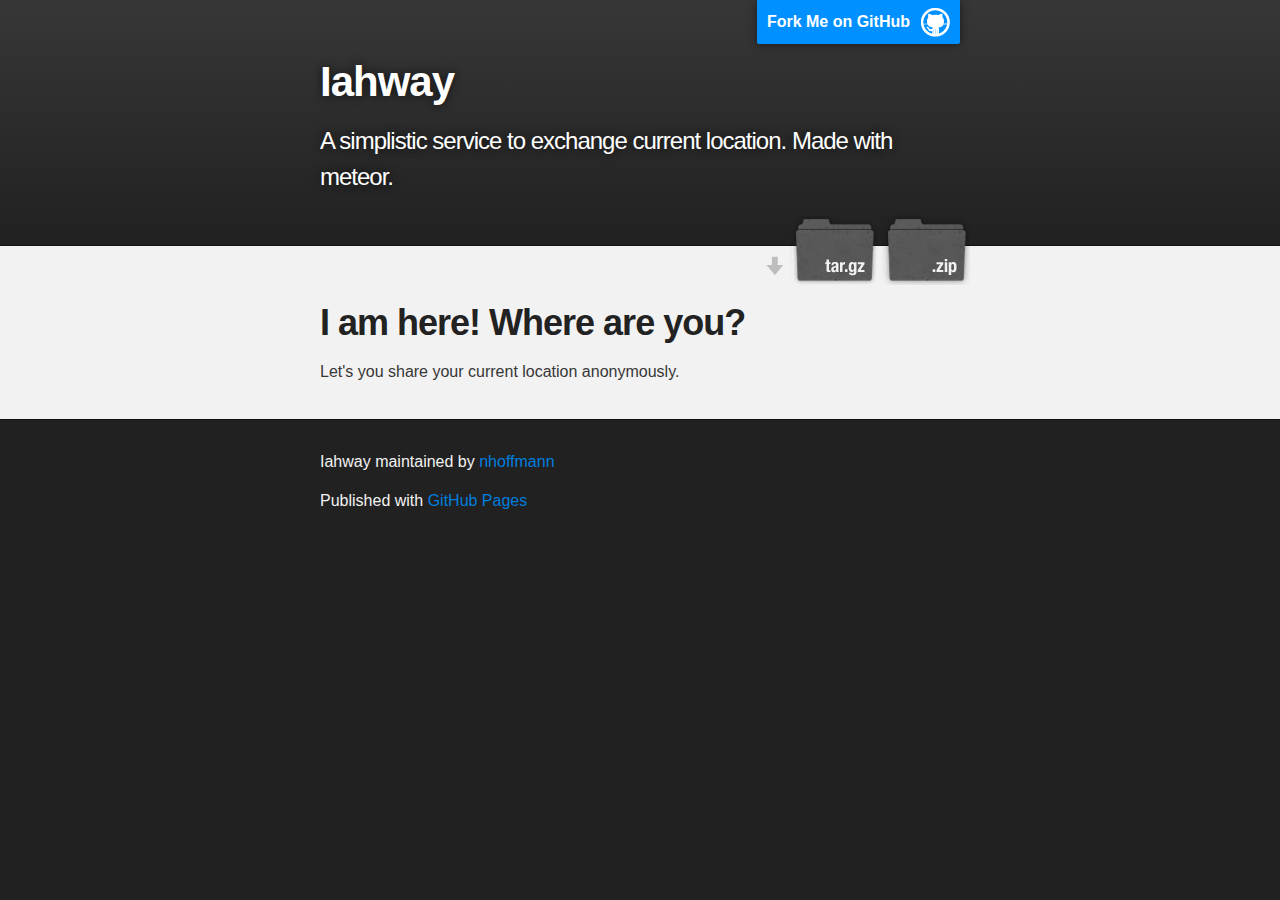
<file: index.html>
<!DOCTYPE html>
<html>

  <head>
    <meta charset='utf-8' />
    <meta http-equiv="X-UA-Compatible" content="chrome=1" />
    <meta name="description" content="Iahway : A simplistic service to exchange current location. Made with meteor." />

    <link rel="stylesheet" type="text/css" media="screen" href="stylesheets/stylesheet.css">

    <title>Iahway</title>
  </head>

  <body>

    <!-- HEADER -->
    <div id="header_wrap" class="outer">
        <header class="inner">
          <a id="forkme_banner" href="https://github.com/nhoffmann/iahway">Fork Me on GitHub</a>

          <h1 id="project_title">Iahway</h1>
          <h2 id="project_tagline">A simplistic service to exchange current location. Made with meteor.</h2>

          <section id="downloads">
            <a class="zip_download_link" href="https://github.com/nhoffmann/iahway/zipball/master">Download this project as a .zip file</a>
            <a class="tar_download_link" href="https://github.com/nhoffmann/iahway/tarball/master">Download this project as a tar.gz file</a>
          </section>
        </header>
    </div>

    <!-- MAIN CONTENT -->
    <div id="main_content_wrap" class="outer">
      <section id="main_content" class="inner">
        <h1>I am here! Where are you?</h1>

<p>Let's you share your current location anonymously.</p>
      </section>
    </div>

    <!-- FOOTER  -->
    <div id="footer_wrap" class="outer">
      <footer class="inner">
        <p class="copyright">Iahway maintained by <a href="https://github.com/nhoffmann">nhoffmann</a></p>
        <p>Published with <a href="http://pages.github.com">GitHub Pages</a></p>
      </footer>
    </div>

              <script type="text/javascript">
            var gaJsHost = (("https:" == document.location.protocol) ? "https://ssl." : "http://www.");
            document.write(unescape("%3Cscript src='" + gaJsHost + "google-analytics.com/ga.js' type='text/javascript'%3E%3C/script%3E"));
          </script>
          <script type="text/javascript">
            try {
              var pageTracker = _gat._getTracker("UA-21359556-5");
            pageTracker._trackPageview();
            } catch(err) {}
          </script>


  </body>
</html>
</file>
<file: stylesheets/stylesheet.css>
/*******************************************************************************
Slate Theme for Github Pages
by Jason Costello, @jsncostello
*******************************************************************************/

@import url(pygment_trac.css);

/*******************************************************************************
MeyerWeb Reset
*******************************************************************************/

html, body, div, span, applet, object, iframe,
h1, h2, h3, h4, h5, h6, p, blockquote, pre,
a, abbr, acronym, address, big, cite, code,
del, dfn, em, img, ins, kbd, q, s, samp,
small, strike, strong, sub, sup, tt, var,
b, u, i, center,
dl, dt, dd, ol, ul, li,
fieldset, form, label, legend,
table, caption, tbody, tfoot, thead, tr, th, td,
article, aside, canvas, details, embed,
figure, figcaption, footer, header, hgroup,
menu, nav, output, ruby, section, summary,
time, mark, audio, video {
  margin: 0;
  padding: 0;
  border: 0;
  font: inherit;
  vertical-align: baseline;
}

/* HTML5 display-role reset for older browsers */
article, aside, details, figcaption, figure,
footer, header, hgroup, menu, nav, section {
  display: block;
}

ol, ul {
  list-style: none;
}

blockquote, q {
}

table {
  border-collapse: collapse;
  border-spacing: 0;
}

a:focus {
  outline: none;
}

/*******************************************************************************
Theme Styles
*******************************************************************************/

body {
  box-sizing: border-box;
  color:#373737;
  background: #212121;
  font-size: 16px;
  font-family: 'Myriad Pro', Calibri, Helvetica, Arial, sans-serif;
  line-height: 1.5;
  -webkit-font-smoothing: antialiased;
}

h1, h2, h3, h4, h5, h6 {
  margin: 10px 0;
  font-weight: 700;
  color:#222222;
  font-family: 'Lucida Grande', 'Calibri', Helvetica, Arial, sans-serif;
  letter-spacing: -1px;
}

h1 {
  font-size: 36px;
  font-weight: 700;
}

h2 {
  padding-bottom: 10px;
  font-size: 32px;
  background: url('../images/bg_hr.png') repeat-x bottom;
}

h3 {
  font-size: 24px;
}

h4 {
  font-size: 21px;
}

h5 {
  font-size: 18px;
}

h6 {
  font-size: 16px;
}

p {
  margin: 10px 0 15px 0;
}

footer p {
  color: #f2f2f2;
}

a {
  text-decoration: none;
  color: #007edf;
  text-shadow: none;

  transition: color 0.5s ease;
  transition: text-shadow 0.5s ease;
  -webkit-transition: color 0.5s ease;
  -webkit-transition: text-shadow 0.5s ease;
  -moz-transition: color 0.5s ease;
  -moz-transition: text-shadow 0.5s ease;
  -o-transition: color 0.5s ease;
  -o-transition: text-shadow 0.5s ease;
  -ms-transition: color 0.5s ease;
  -ms-transition: text-shadow 0.5s ease;
}

#main_content a:hover {
  color: #0069ba;
  text-shadow: #0090ff 0px 0px 2px;
}

footer a:hover {
  color: #43adff;
  text-shadow: #0090ff 0px 0px 2px;
}

em {
  font-style: italic;
}

strong {
  font-weight: bold;
}

img {
  position: relative;
  margin: 0 auto;
  max-width: 739px;
  padding: 5px;
  margin: 10px 0 10px 0;
  border: 1px solid #ebebeb;

  box-shadow: 0 0 5px #ebebeb;
  -webkit-box-shadow: 0 0 5px #ebebeb;
  -moz-box-shadow: 0 0 5px #ebebeb;
  -o-box-shadow: 0 0 5px #ebebeb;
  -ms-box-shadow: 0 0 5px #ebebeb;
}

pre, code {
  width: 100%;
  color: #222;
  background-color: #fff;

  font-family: Monaco, "Bitstream Vera Sans Mono", "Lucida Console", Terminal, monospace;
  font-size: 14px;

  border-radius: 2px;
  -moz-border-radius: 2px;
  -webkit-border-radius: 2px;



}

pre {
  width: 100%;
  padding: 10px;
  box-shadow: 0 0 10px rgba(0,0,0,.1);
  overflow: auto;
}

code {
  padding: 3px;
  margin: 0 3px;
  box-shadow: 0 0 10px rgba(0,0,0,.1);
}

pre code {
  display: block;
  box-shadow: none;
}

blockquote {
  color: #666;
  margin-bottom: 20px;
  padding: 0 0 0 20px;
  border-left: 3px solid #bbb;
}

ul, ol, dl {
  margin-bottom: 15px
}

ul li {
  list-style: inside;
  padding-left: 20px;
}

ol li {
  list-style: decimal inside;
  padding-left: 20px;
}

dl dt {
  font-weight: bold;
}

dl dd {
  padding-left: 20px;
  font-style: italic;
}

dl p {
  padding-left: 20px;
  font-style: italic;
}

hr {
  height: 1px;
  margin-bottom: 5px;
  border: none;
  background: url('../images/bg_hr.png') repeat-x center;
}

table {
  border: 1px solid #373737;
  margin-bottom: 20px;
  text-align: left;
 }

th {
  font-family: 'Lucida Grande', 'Helvetica Neue', Helvetica, Arial, sans-serif;
  padding: 10px;
  background: #373737;
  color: #fff;
 }

td {
  padding: 10px;
  border: 1px solid #373737;
 }

form {
  background: #f2f2f2;
  padding: 20px;
}

img {
  width: 100%;
  max-width: 100%;
}

/*******************************************************************************
Full-Width Styles
*******************************************************************************/

.outer {
  width: 100%;
}

.inner {
  position: relative;
  max-width: 640px;
  padding: 20px 10px;
  margin: 0 auto;
}

#forkme_banner {
  display: block;
  position: absolute;
  top:0;
  right: 10px;
  z-index: 10;
  padding: 10px 50px 10px 10px;
  color: #fff;
  background: url('../images/blacktocat.png') #0090ff no-repeat 95% 50%;
  font-weight: 700;
  box-shadow: 0 0 10px rgba(0,0,0,.5);
  border-bottom-left-radius: 2px;
  border-bottom-right-radius: 2px;
}

#header_wrap {
  background: #212121;
  background: -moz-linear-gradient(top, #373737, #212121);
  background: -webkit-linear-gradient(top, #373737, #212121);
  background: -ms-linear-gradient(top, #373737, #212121);
  background: -o-linear-gradient(top, #373737, #212121);
  background: linear-gradient(top, #373737, #212121);
}

#header_wrap .inner {
  padding: 50px 10px 30px 10px;
}

#project_title {
  margin: 0;
  color: #fff;
  font-size: 42px;
  font-weight: 700;
  text-shadow: #111 0px 0px 10px;
}

#project_tagline {
  color: #fff;
  font-size: 24px;
  font-weight: 300;
  background: none;
  text-shadow: #111 0px 0px 10px;
}

#downloads {
  position: absolute;
  width: 210px;
  z-index: 10;
  bottom: -40px;
  right: 0;
  height: 70px;
  background: url('../images/icon_download.png') no-repeat 0% 90%;
}

.zip_download_link {
  display: block;
  float: right;
  width: 90px;
  height:70px;
  text-indent: -5000px;
  overflow: hidden;
  background: url(../images/sprite_download.png) no-repeat bottom left;
}

.tar_download_link {
  display: block;
  float: right;
  width: 90px;
  height:70px;
  text-indent: -5000px;
  overflow: hidden;
  background: url(../images/sprite_download.png) no-repeat bottom right;
  margin-left: 10px;
}

.zip_download_link:hover {
  background: url(../images/sprite_download.png) no-repeat top left;
}

.tar_download_link:hover {
  background: url(../images/sprite_download.png) no-repeat top right;
}

#main_content_wrap {
  background: #f2f2f2;
  border-top: 1px solid #111;
  border-bottom: 1px solid #111;
}

#main_content {
  padding-top: 40px;
}

#footer_wrap {
  background: #212121;
}



/*******************************************************************************
Small Device Styles
*******************************************************************************/

@media screen and (max-width: 480px) {
  body {
    font-size:14px;
  }

  #downloads {
    display: none;
  }

  .inner {
    min-width: 320px;
    max-width: 480px;
  }

  #project_title {
  font-size: 32px;
  }

  h1 {
    font-size: 28px;
  }

  h2 {
    font-size: 24px;
  }

  h3 {
    font-size: 21px;
  }

  h4 {
    font-size: 18px;
  }

  h5 {
    font-size: 14px;
  }

  h6 {
    font-size: 12px;
  }

  code, pre {
    min-width: 320px;
    max-width: 480px;
    font-size: 11px;
  }

}
</file>
